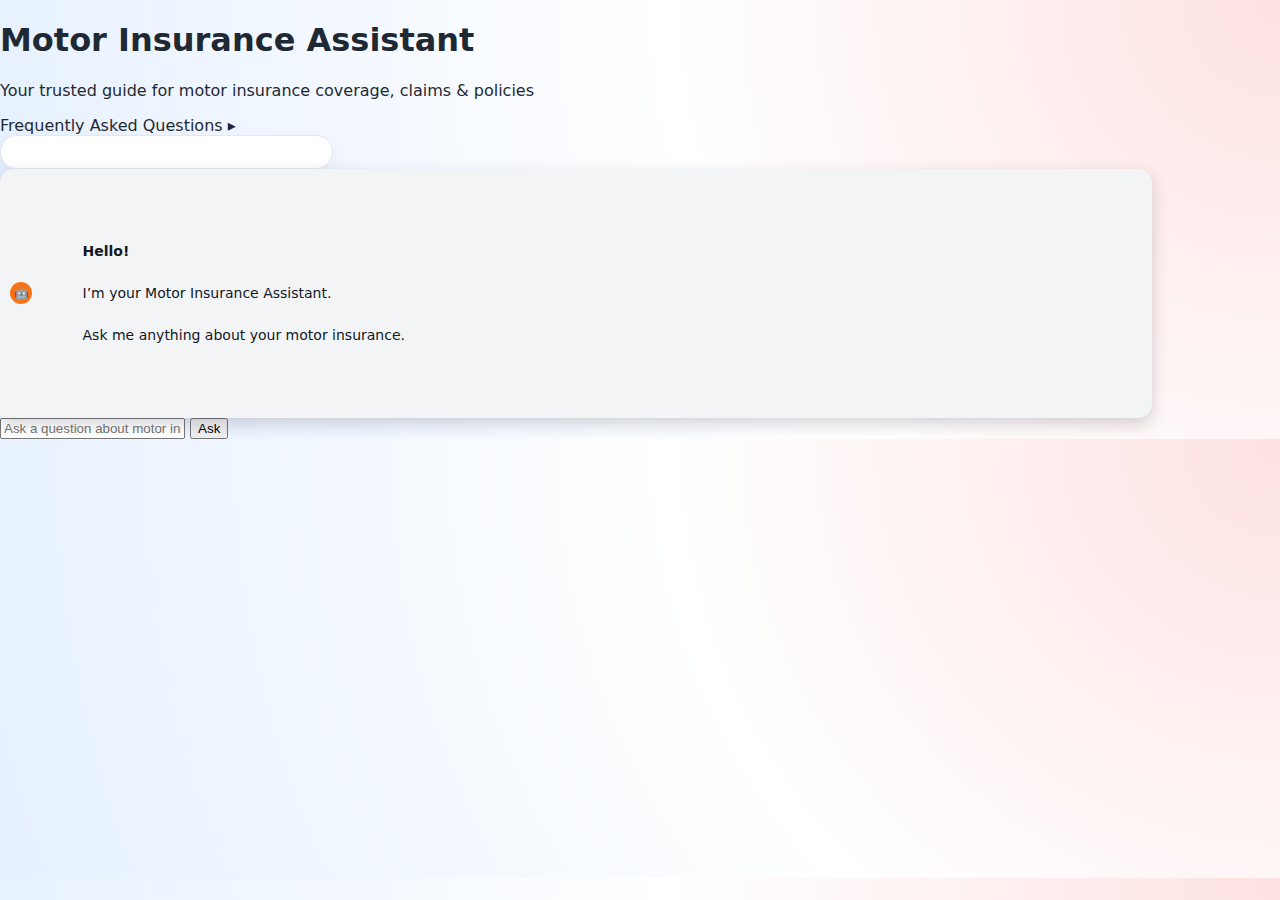
<file: index.html>
<!DOCTYPE html>
<html lang="en">
<head>
  <meta charset="UTF-8" />
  <title>Motor Insurance Assistant</title>
  <meta name="viewport" content="width=device-width, initial-scale=1.0" />
  <link rel="stylesheet" href="style.css" />
</head>
<body>

<header class="app-header">
  <h1>Motor Insurance Assistant</h1>
  <p>Your trusted guide for motor insurance coverage, claims & policies</p>
</header>

<div class="app-layout">

  <!-- FAQ SIDEBAR -->
  <aside class="sidebar">
    <div class="faq-wrapper collapsed" id="faq-wrapper">

      <div class="faq-header" id="faq-toggle">
        <span>Frequently Asked Questions</span>
        <span class="faq-arrow">▸</span>
      </div>

      <div class="faq-panel">
        <div id="faq-list"></div>
      </div>

    </div>
  </aside>

  <!-- CHAT -->
  <main class="chat-container">

    <div id="messages" class="chat-messages">
      <div class="message bot">
        <div class="bubble">
          <strong>Hello!</strong><br>
          I’m your Motor Insurance Assistant.<br>
          Ask me anything about your motor insurance.
        </div>
      </div>
    </div>

    <form id="question-form" class="chat-input">
      <input
        id="question-input"
        type="text"
        placeholder="Ask a question about motor insurance..."
        autocomplete="off"
      />
      <button type="submit">Ask</button>
    </form>

  </main>

</div>

<script src="app.js"></script>
</body>
</html>
</file>
<file: style.css>
/* RESET */
*,
*::before,
*::after {
  box-sizing: border-box;
}

body {
  margin: 0;
  font-family: system-ui, -apple-system, BlinkMacSystemFont, "Segoe UI", sans-serif;
  background: radial-gradient(circle at top right, #fee2e2 0, #ffffff 45%, #e5f0ff 100%);
  color: #1f2933;
  scroll-behavior: smooth;
}

.page-shell {
  max-width: none;          /* full width */
  width: 100%;
  margin: 0;
  padding: 24px 40px 40px;  /* outer padding from window edge */
  box-sizing: border-box;
}

/* HERO SECTION */
.hero {
  width: 100%;
  padding: 0;        /* page-shell already has padding */
  margin-bottom: 24px;
}

.hero-left {
  max-width: 100%;
  width: 100%;
  margin: 0 auto;
  text-align: left;
}

.hero-title {
  margin: 0 0 12px 0;
  font-size: 44px;
  line-height: 1.1;
  color: #1e3a8a;
}

.hero-title span {
  color: #2563eb;
}

.hero-text {
  margin: 0 0 18px 0;
  font-size: 15px;
  color: #4b5563;
  line-height: 1.7;
}

.hero-actions {
  display: flex;
  flex-wrap: wrap;
  gap: 10px;
  align-items: center;
}

/* Primary button */
.primary-btn {
  display: inline-flex;
  align-items: center;
  gap: 6px;
  padding: 10px 20px;
  border-radius: 999px;
  border: none;
  font-size: 14px;
  font-weight: 500;
  color: #ffffff;
  background: linear-gradient(135deg, #2563eb, #1d4ed8);
  cursor: pointer;
  box-shadow: 0 10px 20px rgba(37, 99, 235, 0.4);
  transition: transform 0.12s ease, box-shadow 0.12s ease, opacity 0.1s ease;
}

.primary-btn:hover {
  transform: translateY(-1px);
  box-shadow: 0 16px 30px rgba(37, 99, 235, 0.6);
}

.primary-btn:active {
  transform: translateY(0);
  box-shadow: 0 8px 16px rgba(37, 99, 235, 0.5);
}

.btn-icon {
  display: inline-flex;
  align-items: center;
  justify-content: center;
  width: 20px;
  height: 20px;
  border-radius: 999px;
  background: rgba(255, 255, 255, 0.18);
}

/* Theme toggle – fixed top-right */
.theme-toggle {
  position: fixed;
  top: 16px;
  right: 24px;
  padding: 8px 14px;
  border-radius: 999px;
  border: 1px solid rgba(148, 163, 184, 0.6);
  background: rgba(255, 255, 255, 0.95);
  font-size: 12px;
  cursor: pointer;
  color: #111827;
  display: inline-flex;
  align-items: center;
  gap: 6px;
  z-index: 60;
}

.theme-toggle:hover {
  background: #e5e7eb;
}

/* CHAT SECTION */
.chat-section {
  margin-top: 10px;
}

/* Layout: sidebar left, chat right */
.chat-layout {
  display: flex;
  gap: 24px;
  align-items: stretch;
  width: 100%;
  min-height: 70vh;       /* taller overall area */
}

/* Sidebar */
.sidebar {
  display: flex;
  flex-direction: column;
  gap: 12px;
  width: 26%;             /* takes about 1/4 of screen */
  min-width: 260px;
}

/* Chat panel */
.chat-panel {
  flex: 1;                /* takes the remaining width */
  padding: 18px 18px 16px;
  border-radius: 24px;
  /* keep your existing background / blur / border / shadow here */
}

/* FAQ panel — LIGHT MODE */
.faq-panel {
  padding: 16px 14px;
  border-radius: 18px;
  background: #ffffff;
  border: 1px solid #e5e7eb;
  box-shadow: 0 10px 24px rgba(0, 0, 0, 0.06);
  color: #1f2937;
}

.faq-panel h4 {
  margin: 0 0 4px 0;
  font-size: 14px;
  color: #111827;
}

.faq-subtitle {
  margin: 0 0 10px 0;
  font-size: 11px;
  color: #6b7280;
}

/* FAQ buttons */
.faq-item {
  width: 100%;
  text-align: left;
  margin-bottom: 6px;
  padding: 8px 10px;
  border-radius: 10px;
  border: none;
  font-size: 13px;
  cursor: pointer;
  background: #f3f4f6;
  color: #111827;
  transition: background 0.15s ease, transform 0.1s ease, box-shadow 0.15s ease, color 0.15s ease;
}

.faq-item:hover {
  background: #2563eb;
  color: #ffffff;
  transform: translateY(-1px);
  box-shadow: 0 8px 16px rgba(37, 99, 235, 0.35);
}

/* Info cards */
.info-card {
  padding: 14px 14px 12px;
  border-radius: 18px;
  background: #ffffff;
  border: 1px solid #e5e7eb;
  box-shadow: 0 8px 20px rgba(0, 0, 0, 0.04);
  font-size: 12px;
}
/* Make "Coverage at a glance" taller */
.info-card-coverage {
  min-height: 20px;                  /* increase or decrease as you like */
  display: flex;
  flex-direction: column;
  justify-content: space-between;     /* keeps bullets + note nicely spaced */
}

.info-link {
  color: #1d4ed8;
  text-decoration: none;
}

.info-link:hover {
  text-decoration: underline;
}

.info-card h4 {
  margin: 0 0 6px 0;
  font-size: 13px;
  color: #111827;
}

.info-list {
  list-style: disc;
  padding-left: 18px;
  margin: 0 0 6px 0;
  color: #4b5563;
}

.info-list.compact {
  list-style: none;
  padding-left: 0;
}

.info-note,
.info-text {
  margin: 0 0 6px 0;
  font-size: 11px;
  color: #6b7280;
}

.info-divider {
  height: 1px;
  margin: 8px 0;
  background: #e5e7eb;
}

/* link-style button */
.link-button {
  margin-top: 4px;
  padding: 6px 10px;
  border-radius: 999px;
  border: none;
  background: #eff6ff;
  color: #1d4ed8;
  font-size: 11px;
  cursor: pointer;
}

/* CHAT PANEL — LIGHT MODE */
.chat-panel {
  flex: 1;
  padding: 18px 18px 16px;
  border-radius: 24px;
  background-image: url("hero.jpg"); /* optional, can remove or replace */
  background-size: cover;
  background-position: center;
  background-repeat: no-repeat;
  background-color: rgba(255, 255, 255, 0.85);
  backdrop-filter: blur(10px);
  border: 1px solid rgba(255, 255, 255, 0.9);
  box-shadow: 0 18px 42px rgba(15, 23, 42, 0.18);
  position: relative;
  overflow: hidden;
}

/* translucent overlay for readability */
.chat-panel::before {
  content: "";
  position: absolute;
  inset: 0;
  background: rgba(255, 255, 255, 0.76);
  backdrop-filter: blur(6px);
  z-index: 0;
}

.chat-panel > * {
  position: relative;
  z-index: 1;
}

/* Header */
.chat-header {
  display: flex;
  justify-content: space-between;
  align-items: center;
  gap: 12px;
  margin-bottom: 8px;
}

.chat-header h3 {
  margin: 0 0 4px 0;
  font-size: 16px;
  color: #111827;
}

.chat-header p {
  margin: 0;
  font-size: 12px;
  color: #6b7280;
}

.chat-header-right {
  display: flex;
  align-items: center;
  gap: 8px;
}

/* Secondary small button */
.secondary-btn {
  padding: 6px 10px;
  border-radius: 999px;
  border: none;
  background: #eff6ff;
  color: #1d4ed8;
  font-size: 12px;
  cursor: pointer;
}

/* Online pill */
.status-pill {
  display: inline-flex;
  align-items: center;
  gap: 6px;
  padding: 4px 10px;
  border-radius: 999px;
  background: #ecfdf5;
  color: #047857;
  border: 1px solid #a7f3d0;
  font-size: 11px;
}

.status-dot {
  width: 8px;
  height: 8px;
  border-radius: 999px;
  background: #22c55e;
}

/* Topic chips */
.topic-chips {
  display: flex;
  flex-wrap: wrap;
  gap: 6px;
  margin: 6px 0 10px;
}

.topic-chip {
  padding: 4px 10px;
  border-radius: 999px;
  border: none;
  background: #eef2ff;
  color: #3730a3;
  font-size: 11px;
  cursor: pointer;
}

.topic-chip:hover {
  background: #4f46e5;
  color: #f9fafb;
}

/* Messages container */
.messages {
  height: 72vh;
  overflow-y: auto;
  padding: 10px 6px;
  display: flex;
  flex-direction: column;
  gap: 8px;
}

/* Base message */
.message {
  max-width: 90%;
  padding: 9px 11px;
  border-radius: 14px;
  font-size: 14px;
  line-height: 1.5;
  white-space: pre-wrap;
  word-wrap: break-word;
}
/* Ensure .messages accepts touch / wheel and doesn't let parent overscroll */
.messages {
  touch-action: auto;               /* allow native touch gestures inside */
  overscroll-behavior: contain;     /* prevent scroll chaining to the page */
}

/* user + bot need space for icons */
.message.user,
.message.bot {
  position: relative;
  padding-left: 38px;
}

/* Icons */
.message.user::before,
.message.bot::before {
  content: "";
  position: absolute;
  left: 10px;
  top: 50%;
  transform: translateY(-50%);
  width: 22px;
  height: 22px;
  border-radius: 999px;
  display: flex;
  align-items: center;
  justify-content: center;
  font-size: 12px;
}

/* User bubble */
.message.user {
  margin-left: auto;
  background: linear-gradient(135deg, #3b82f6, #2563eb);
  color: #f9fafb;
  border-bottom-right-radius: 4px;
  box-shadow: 0 6px 16px rgba(37, 99, 235, 0.35);
}

.message.user::before {
  content: "👤";
  background: #1d4ed8;
  color: #ffffff;
}

/* Bot bubble */
.message.bot {
  margin-right: auto;
  background: #f3f4f6;
  color: #111827;
  border-bottom-left-radius: 4px;
  box-shadow: 0 6px 16px rgba(15, 23, 42, 0.18);
}

.message.bot::before {
  content: "🤖";
  background: #f97316;
  color: #ffffff;
}

/* System message */
.message.system {
  margin: 0 auto;
  font-size: 11px;
  color: #6b7280;
  padding: 0;
  background: transparent;
}

/* Typing indicator */
.message.typing {
  max-width: fit-content;
  padding: 8px 12px 8px 38px;
  margin-right: auto;
  background: #f3f4f6;
  border-radius: 999px;
  border: 1px solid #e5e7eb;
  box-shadow: 0 6px 16px rgba(15, 23, 42, 0.18);
}

.message.typing::before {
  content: "🤖";
  background: #f97316;
  color: #ffffff;
}

.typing-dot {
  display: inline-block;
  width: 6px;
  height: 6px;
  margin-right: 3px;
  border-radius: 999px;
  background: #9ca3af;
  animation: typingBounce 1s infinite ease-in-out;
}

.typing-dot:nth-child(2) {
  animation-delay: 0.15s;
}
.typing-dot:nth-child(3) {
  animation-delay: 0.3s;
}

@keyframes typingBounce {
  0%, 80%, 100% {
    transform: translateY(0);
    opacity: 0.3;
  }
  40% {
    transform: translateY(-3px);
    opacity: 1;
  }
}

/* Input area */
.question-form {
  margin-top: 10px;
  display: flex;
  gap: 10px;
}

.question-form input {
  flex: 1;
  padding: 12px 16px;
  border-radius: 999px;
  border: 1px solid #d1d5db;
  background: rgba(255, 255, 255, 0.9);
  color: #111827;
  outline: none;
  font-size: 14px;
}

.question-form input::placeholder {
  color: #9ca3af;
}

.question-form input:focus {
  border-color: #2563eb;
  box-shadow: 0 0 0 1px rgba(37, 99, 235, 0.35);
  background: #ffffff;
}

.question-form button {
  padding: 10px 18px;
  border-radius: 999px;
  border: none;
  background: linear-gradient(135deg, #2563eb, #1d4ed8);
  color: #ffffff;
  font-weight: 500;
  cursor: pointer;
  min-width: 80px;
  transition: transform 0.1s ease, box-shadow 0.1s ease, opacity 0.1s ease;
}

.question-form button:hover:not(:disabled) {
  transform: translateY(-1px);
  box-shadow: 0 8px 18px rgba(37, 99, 235, 0.35);
}

.question-form button:disabled {
  opacity: 0.6;
  cursor: default;
  box-shadow: none;
}

/* Footer */
.chat-footer {
  max-width: 900px;
  margin: 8px auto 0;
  text-align: center;
  font-size: 11px;
  color: #6b7280;
}

/* Chat hidden at first (blur-to-clear) */
.hidden-chat {
  opacity: 0;
  transform: translateY(40px);
  filter: blur(16px);
  pointer-events: none;
  transition:
    opacity 0.6s ease,
    transform 0.6s ease,
    filter 0.6s ease;
}

.show-chat {
  opacity: 1;
  transform: translateY(0);
  filter: blur(0);
  pointer-events: auto;
}

/* Floating buttons (FABs) */
.fab {
  position: fixed;
  right: 24px;
  width: 44px;
  height: 44px;
  border-radius: 999px;
  border: none;
  display: flex;
  align-items: center;
  justify-content: center;
  font-size: 20px;
  cursor: pointer;
  box-shadow: 0 12px 25px rgba(15, 23, 42, 0.3);
  background: #ffffff;
  color: #111827;
  opacity: 0;
  pointer-events: none;
  transform: translateY(10px);
  transition:
    opacity 0.25s ease,
    transform 0.25s ease,
    box-shadow 0.15s ease,
    background 0.15s ease,
    color 0.15s ease;
  z-index: 50;
}

.fab-visible {
  opacity: 1;
  pointer-events: auto;
  transform: translateY(0);
}

.fab:hover {
  box-shadow: 0 16px 30px rgba(15, 23, 42, 0.35);
}

.fab-chat {
  bottom: 96px;
  background: linear-gradient(135deg, #2563eb, #1d4ed8);
  color: #ffffff;
}

.fab-top {
  bottom: 40px;
}

/* Modal */
.modal-overlay {
  position: fixed;
  inset: 0;
  background: rgba(15, 23, 42, 0.6);
  display: none;
  align-items: center;
  justify-content: center;
  z-index: 80;
}

.modal-overlay.open {
  display: flex;
}

.modal {
  max-width: 840px;            /* was 520px */
  width: min(92%, 900px);      /* nicer on very large screens */
  background: #ffffff;
  border-radius: 20px;
  padding: 22px 24px 20px;     /* more breathing room */
  box-shadow: 0 24px 60px rgba(15, 23, 42, 0.55);
  font-size: 14px;
}

.modal-header {
  display: flex;
  justify-content: space-between;
  align-items: center;
  margin-bottom: 8px;
}

.modal-header h3 {
  margin: 0;
  font-size: 17px;
}

.modal-close {
  border: none;
  background: transparent;
  cursor: pointer;
  font-size: 16px;
}

.modal-text {
  margin: 0 0 8px 0;
  color: #4b5563;
}

.tat-table {
  width: 100%;
  border-collapse: collapse;
  font-size: 13px;        /* was 12px */
  margin-bottom: 10px;
}

.tat-table th,
.tat-table td {
  border: 1px solid #e5e7eb;
  padding: 9px 10px;      /* more padding */
  text-align: left;
}

.tat-table th {
  background: #f3f4f6;
}

.modal-note {
  margin: 0;
  font-size: 11px;
  color: #6b7280;
}

/* RESPONSIVE */
@media (max-width: 1024px) {
  .page-shell {
    padding: 20px 12px 28px;
  }

  .chat-layout {
    flex-direction: column;
  }

  .sidebar {
    width: 100%;
    max-width: 900px;
    margin: 0 auto 10px;
  }

  .chat-panel {
    max-width: 100%;
  }
}

@media (max-width: 640px) {
  .hero-title {
    font-size: 32px;
  }

  .hero-text {
    font-size: 13px;
  }

  .chat-panel {
    margin: 0 -8px;
    border-radius: 0;
    padding: 14px 10px 10px;
    background-position: top;
  }

  .messages {
    height: 55vh;
  }

  .question-form input {
    font-size: 13px;
    padding: 10px 12px;
  }

  .question-form button {
    min-width: 70px;
    padding: 9px 14px;
    font-size: 13px;
  }

  .fab {
    right: 16px;
    width: 40px;
    height: 40px;
    font-size: 18px;
  }

  .fab-chat {
    bottom: 80px;
  }

  .fab-top {
    bottom: 32px;
  }

  .theme-toggle {
    top: 10px;
    right: 12px;
    font-size: 11px;
    padding: 6px 10px;
  }
}

/* DARK MODE */
body.dark-mode {
  background: radial-gradient(circle at top right, #0f172a 0, #020617 45%, #000 100%);
  color: #e5e7eb;
}

body.dark-mode .hero-text {
  color: #e5e7eb;
}

body.dark-mode .faq-panel,
body.dark-mode .info-card {
  background: rgba(17, 24, 39, 0.98);
  border-color: rgba(55, 65, 81, 0.9);
  color: #e5e7eb;
}

body.dark-mode .info-list,
body.dark-mode .info-text,
body.dark-mode .info-note {
  color: #d1d5db;
}

body.dark-mode .faq-item {
  background: rgba(31, 41, 55, 0.95);
  color: #e5e7eb;
}

body.dark-mode .faq-item:hover {
  background: #2563eb;
  color: #ffffff;
}

body.dark-mode .link-button,
body.dark-mode .secondary-btn {
  background: rgba(37, 99, 235, 0.15);
  color: #bfdbfe;
}

body.dark-mode .chat-panel {
  /* keep the same image as light mode */
  background-image: url("hero.jpg"); /* optional, can remove or replace */
  background-size: cover;
  background-position: center;

  /* add a dark tint instead of full solid color */
  background-color: rgba(15, 23, 42, 0.9);
  background-blend-mode: multiply;

  border-color: rgba(55, 65, 81, 0.9);
  box-shadow: 0 18px 45px rgba(0, 0, 0, 0.8);
}

body.dark-mode .chat-panel::before {
  background: rgba(15, 23, 42, 0.4);  /* was 0.85 */
}

body.dark-mode .message.bot {
  background: rgba(31, 41, 55, 0.95);
  color: #f9fafb;
}

body.dark-mode .question-form input {
  background: rgba(15, 23, 42, 0.96);
  color: #e5e7eb;
  border-color: #4b5563;
}

body.dark-mode .question-form input::placeholder {
  color: #6b7280;
}

body.dark-mode .chat-footer {
  color: #9ca3af;
}

body.dark-mode .theme-toggle {
  background: rgba(15, 23, 42, 0.9);
  color: #e5e7eb;
  border-color: #4b5563;
}

body.dark-mode .modal {
  background: #020617;
  color: #e5e7eb;
}

body.dark-mode .tat-table th {
  background: #111827;
}

body.dark-mode .tat-table td,
body.dark-mode .tat-table th {
  border-color: #374151;
}

body.dark-mode .fab {
  background: #111827;
  color: #e5e7eb;
}
/* ---------- Fix text visibility in dark mode ---------- */

/* Hero heading */
body.dark-mode .hero-title {
  color: #e5e7eb;
}

body.dark-mode .hero-title span {
  color: #60a5fa;  /* bright blue accent */
}

/* Chat header text */
body.dark-mode .chat-header h3,
body.dark-mode .chat-header p {
  color: #e5e7eb;
}

/* Sidebar headings & subtitles */
body.dark-mode .faq-panel h4,
body.dark-mode .info-card h4 {
  color: #f9fafb;
}

body.dark-mode .faq-subtitle,
body.dark-mode .info-text,
body.dark-mode .info-note {
  color: #cbd5f5;
}

/* Lists inside cards */
body.dark-mode .info-list {
  color: #e5e7eb;
}

/* Email / portal links */
body.dark-mode .info-link {
  color: #93c5fd;
  text-decoration: underline;
}

/* Topic chips above chat */
body.dark-mode .topic-chip {
  background: rgba(37, 99, 235, 0.25);
  color: #bfdbfe;
}

body.dark-mode .topic-chip:hover {
  background: #2563eb;
  color: #f9fafb;
}

/* FAQ buttons (ensure good contrast on hover) */
body.dark-mode .faq-item {
  background: rgba(31, 41, 55, 0.95);
  color: #f9fafb;
}

body.dark-mode .faq-item:hover {
  background: #2563eb;
  color: #ffffff;
}
</file>
